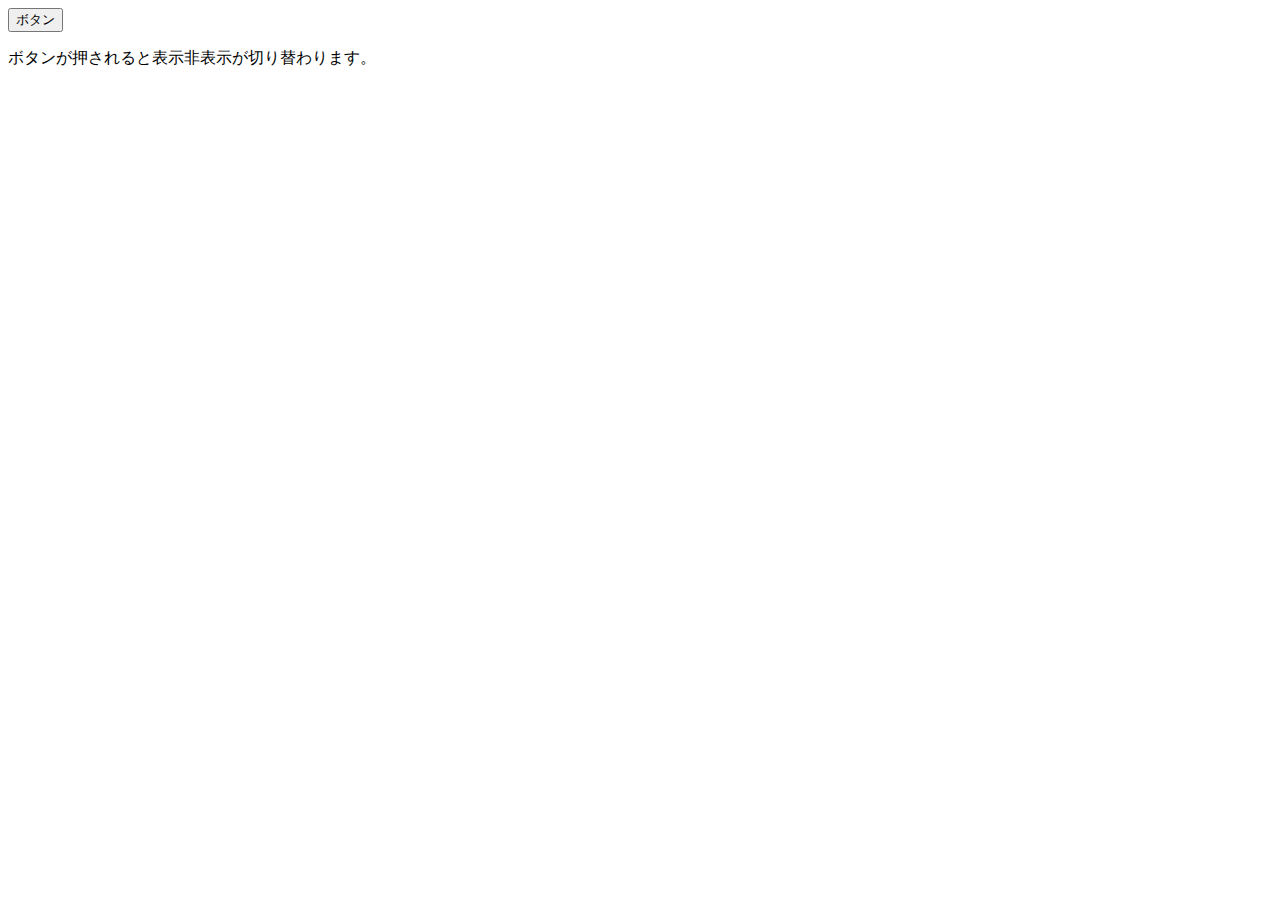
<file: JavaScript/2-2/index.html>
<!DOCTYPE html>
<html lang="en">
<head>
    <meta charset="UTF-8">
    <meta name="viewport" content="width=device-width, initial-scale=1.0">
    <title>Document</title>
    
</head>
<body>
    <input type="button" id="button1" value="ボタン" onClick="changeBtn()">
    <p id="p1">ボタンが押されると表示非表示が切り替わります。</p>

    <script>
       

        function changeBtn() {
            // ①id「p1」の要素を取得
            let P1 = document.querySelector('#p1');

            // ②取得したp1に「display:none」が無かったら、「display:none」を付与する。
            if (p1.style.display !== "none"){
                p1.style.display = "none";
            } else if(p1.style.display === "none"){
                p1.style.display = "block";
            }
        }
            // 取得したp1に「display:none」があったら、「display:block」を付与する。
        
    </script>
</body>
</html>
</file>
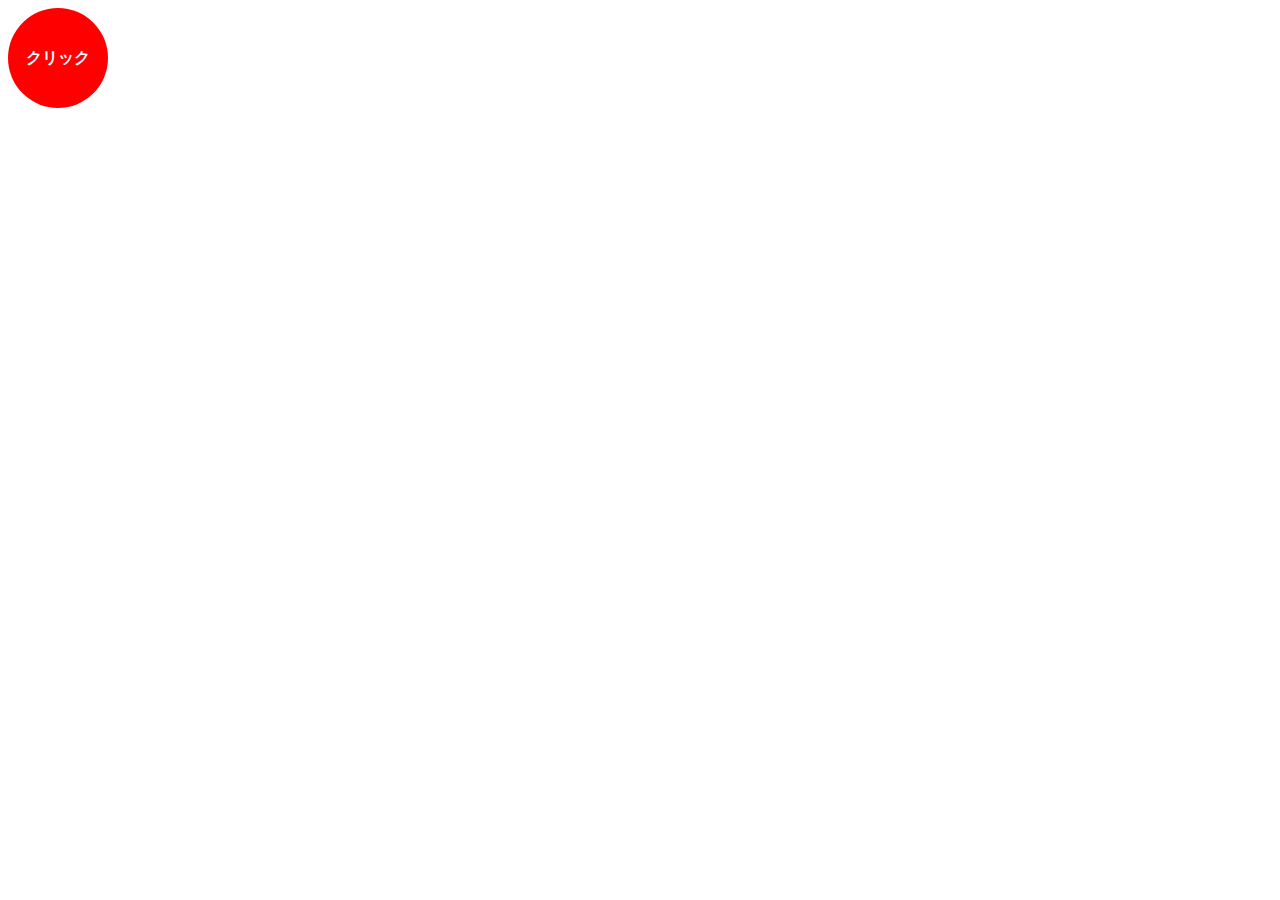
<file: JavaScript/2-3/index.html>
<!DOCTYPE html>
<html lang="en">
<head>
    <meta charset="UTF-8">
    <meta name="viewport" content="width=device-width, initial-scale=1.0">
    <title>Document</title>
    <style>
        #btn {
            height: 100px;
            width: 100px;
            background-color: red;
            border-radius: 50%;
            color: white;
            text-align: center;
            line-height: 100px;
            cursor: pointer;;
            font-weight: bold;
            user-select: none;
        }
        #btn:hover {
            opacity: 0.9;
        }
    </style>
</head>
<body>
    <div id="btn">クリック</div>
    <script>
    //btnを取得
    const btn = document.getElementById('btn');
    

    // ボタンがクリックされたら、という処理の始まり
    btn.addEventListener('click', function() {
        //①配列で「大吉」「中吉」「凶」を準備
        let forTune = ["大吉","中吉","凶"];
        

        
        //②乱数を発生させて、その値を取得
        let random = Math.floor( Math.random() * forTune.length );
        //③取得した **btn** の「クリック」という文字を配列の中身の文字にランダムに変化させる
        btn.textContent = forTune[random];
    }, false);

    let url = window.location.href;
        console.log(url);

    </script>
</body>
</html>
</file>
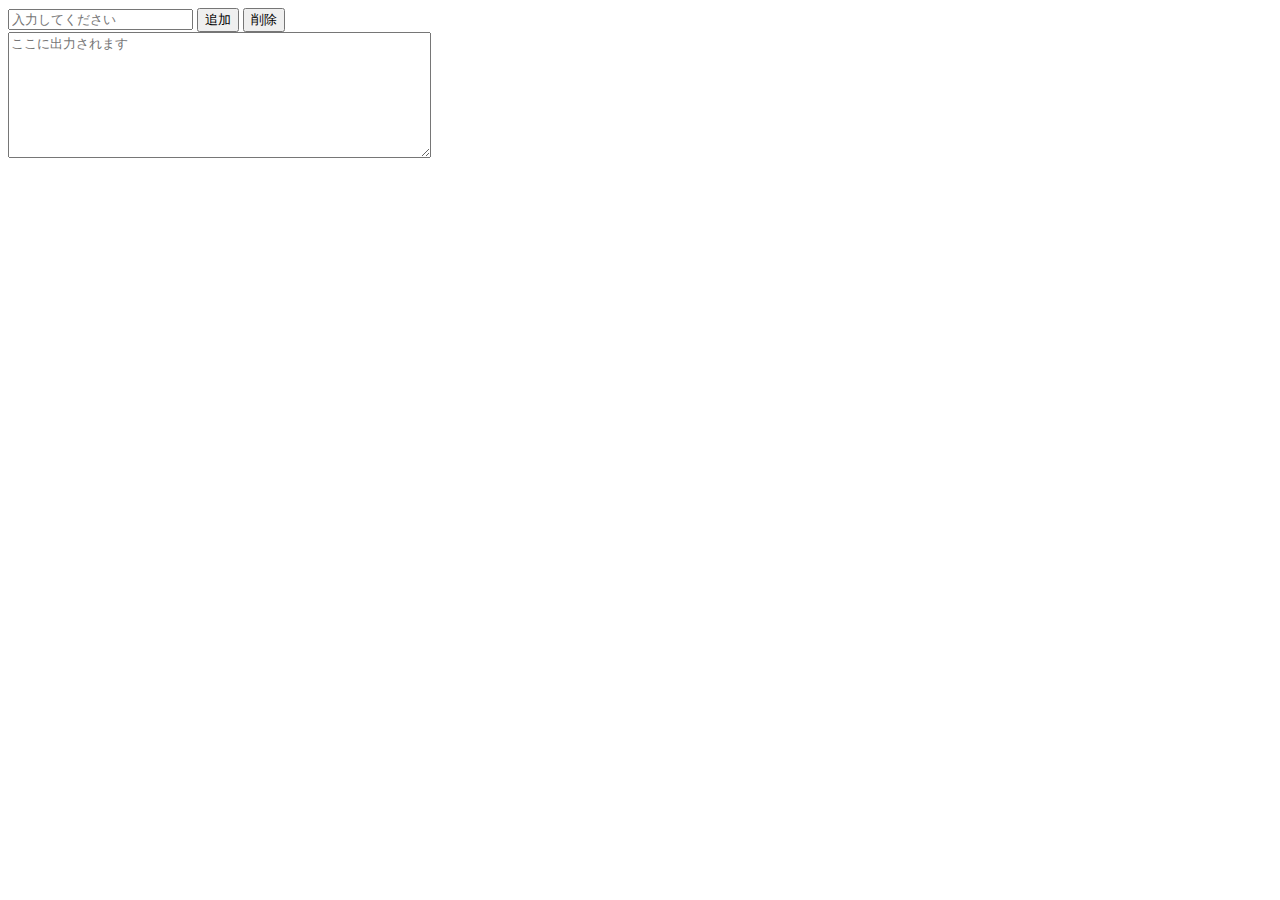
<file: JavaScript/2-4/index.html>
<!DOCTYPE html>
<html lang="en">
<head>
    <meta charset="UTF-8">
    <meta name="viewport" content="width=device-width, initial-scale=1.0">
    <title>Document</title>
</head>
<body>
    <input type="text" id="text1" placeholder="入力してください">
    <input type="button" value="追加" onclick="addText();">
    <input type="button" value="削除" onclick="deleteText();">
    <br>
    <textarea id="area1" cols="50" rows="8" placeholder="ここに出力されます"></textarea>
    
    <script>   
    function addText() {
        //①入力欄のテキストを取得
        let text1 = document.getElementById('text1').value;
        //②出力欄のテキストエリアを取得
        let area1 = document.getElementById('area1');
        
        //③出力欄に入力された文字列を足していく
        area1.textContent += text1;
        
    }

    function deleteText() {
        //④出力欄のテキストを空にする
        let area = document.getElementById('area1');
        area.value = '';
        
        //⑤入力欄のテキストを空にする
        let text1 =  document.getElementById('text1');
        text1.value = '';
    }
    let url = window.location.href;
        console.log(url);
    
    </script>
</body>
</html>
</file>
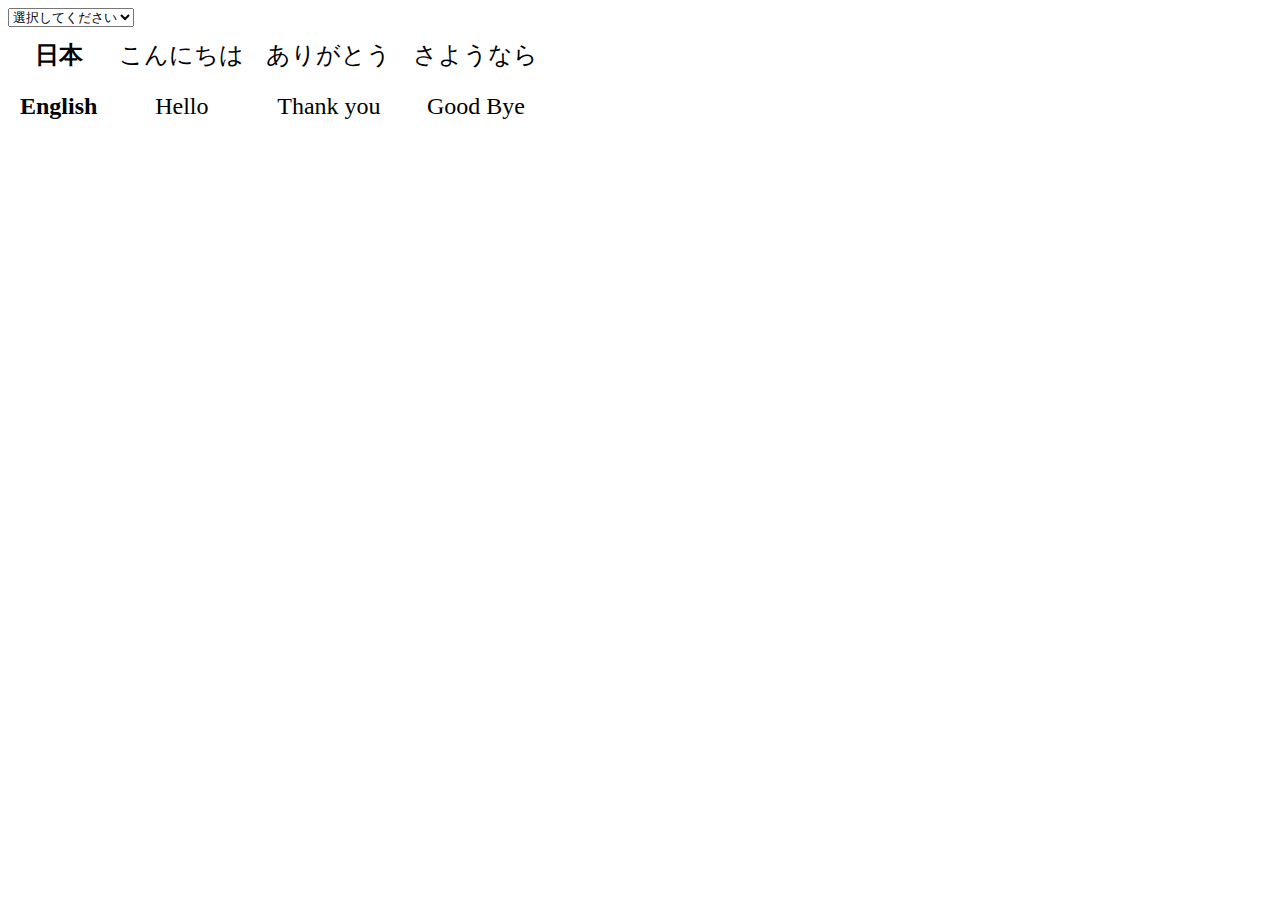
<file: JavaScript/2-5/index.html>
<!DOCTYPE html>
<html lang="en">
<head>
    <meta charset="UTF-8">
    <meta name="viewport" content="width=device-width, initial-scale=1.0">
    <title>Document</title>
    <style>
        table {
            font-size: 1.5em;
            text-align: center;
        }

        th, td {
            padding : 10px;
        }

    </style>
</head>
<body>
    <select onchange="changeLang()">
        <option id="select">選択してください</option>
        <option id="selected_jpn">日本語</option>
        <option id="selected_en">English</option>
        <option id="selected_all">全て表示</option>
    </select>
    <table>
        <tr>
            <th>日本</th>
            <td>こんにちは</td>
            <td>ありがとう</td>
            <td>さようなら</td>
        </tr>
        <tr>
            <th>English</th>
            <td>Hello</td>
            <td>Thank you</td>
            <td>Good Bye</td>
        </tr>
    </table>

    <script>
        
        let table = document.getElementsByTagName('tr');
        
        

        
        //①onchangeで使用されている関数の中身を実装してください。
        function changeLang() {
            let Jpn = document.getElementById("selected_jpn");
            let Eng = document.getElementById("selected_en");
            let Both = document.getElementById("selected_all");
            let Both2 = document.getElementById("selecte");
            
            if(Jpn.selected){
                table[0].style.display = "block";
                table[1].style.display ="none";
            } else if(Eng.selected){
                table[1].style.display = "block";
                table[0].style.display ="none";
            } else if(Both.selected){
                table[1].style.display = "block";
                table[0].style.display ="block";
            } else{
                table[1].style.display = "block";
                table[0].style.display ="block";
            }

        }
    </script>
</body>
</html>
</file>
